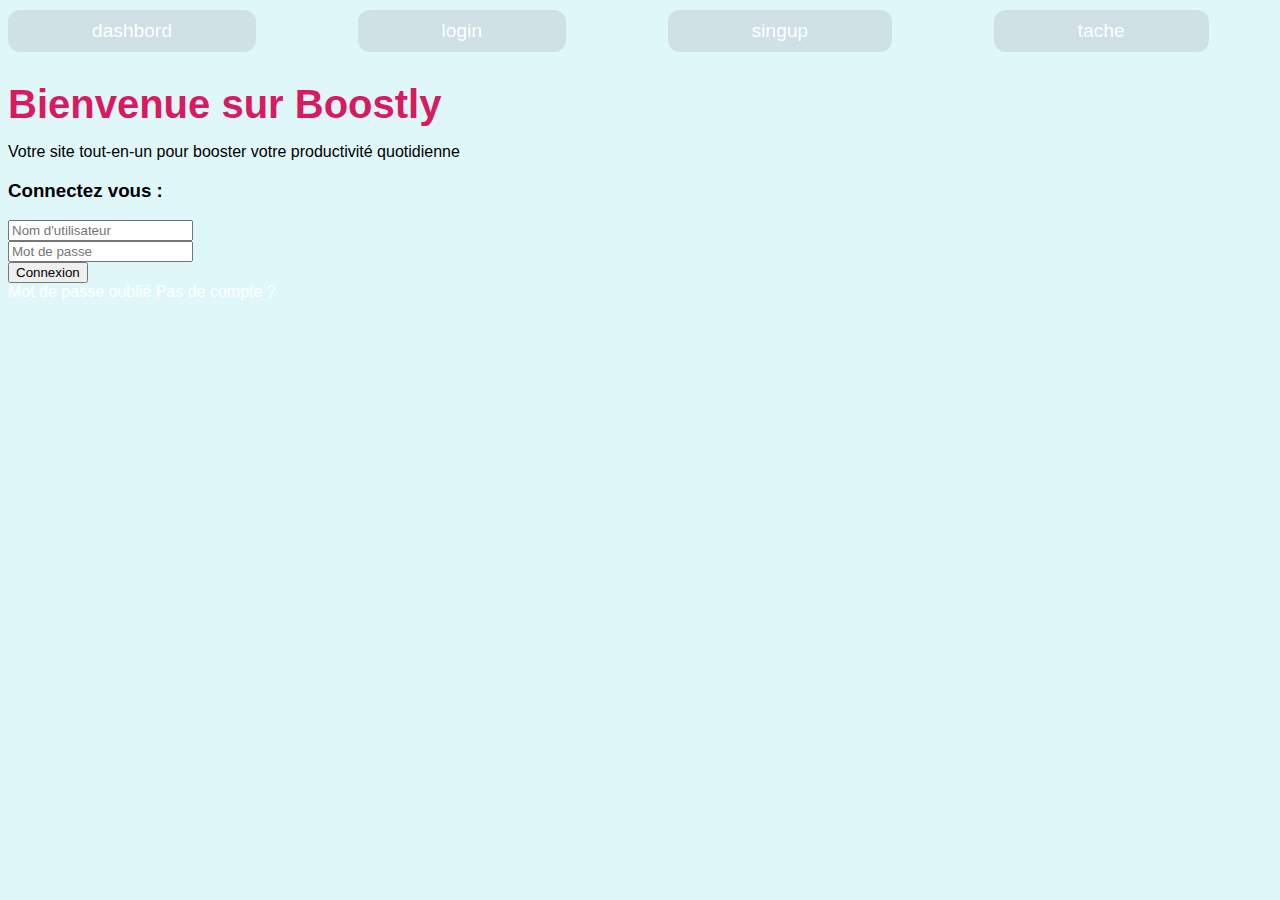
<file: html/login.html>
<!DOCTYPE html>
<html lang="fr">
<head>
    <meta charset="UTF-8">
    <meta name="viewport" content="width=device-width, initial-scale=1.0">
    <link rel="stylesheet" href="../css/style.css">
    <title>Boostly - Connexion</title>
</head>
<header>
    <nav>
        <a href="index.html">dashbord</a>
        <a href="login.html">login</a>
        <a href="signup.html">singup</a>
        <a href="tasks.html">tache</a>
    </nav>
</header>
<body>
    <h1>Bienvenue sur Boostly</h1>
    <p>Votre site tout-en-un pour booster votre productivité quotidienne</p>

    <div id="connexion">
        <form>
            <h3>Connectez vous :</h3>
            <input type="user_name" placeholder="Nom d'utilisateur"><br>
            <input type="password" placeholder="Mot de passe"><br>
            <input type="button" value="Connexion"><br>
            <a href="#">Mot de passe oublié</a>
            <a href="../html/signup.html">Pas de compte ?</a>
        </form>

    </div>
</body>
</html>
</file>
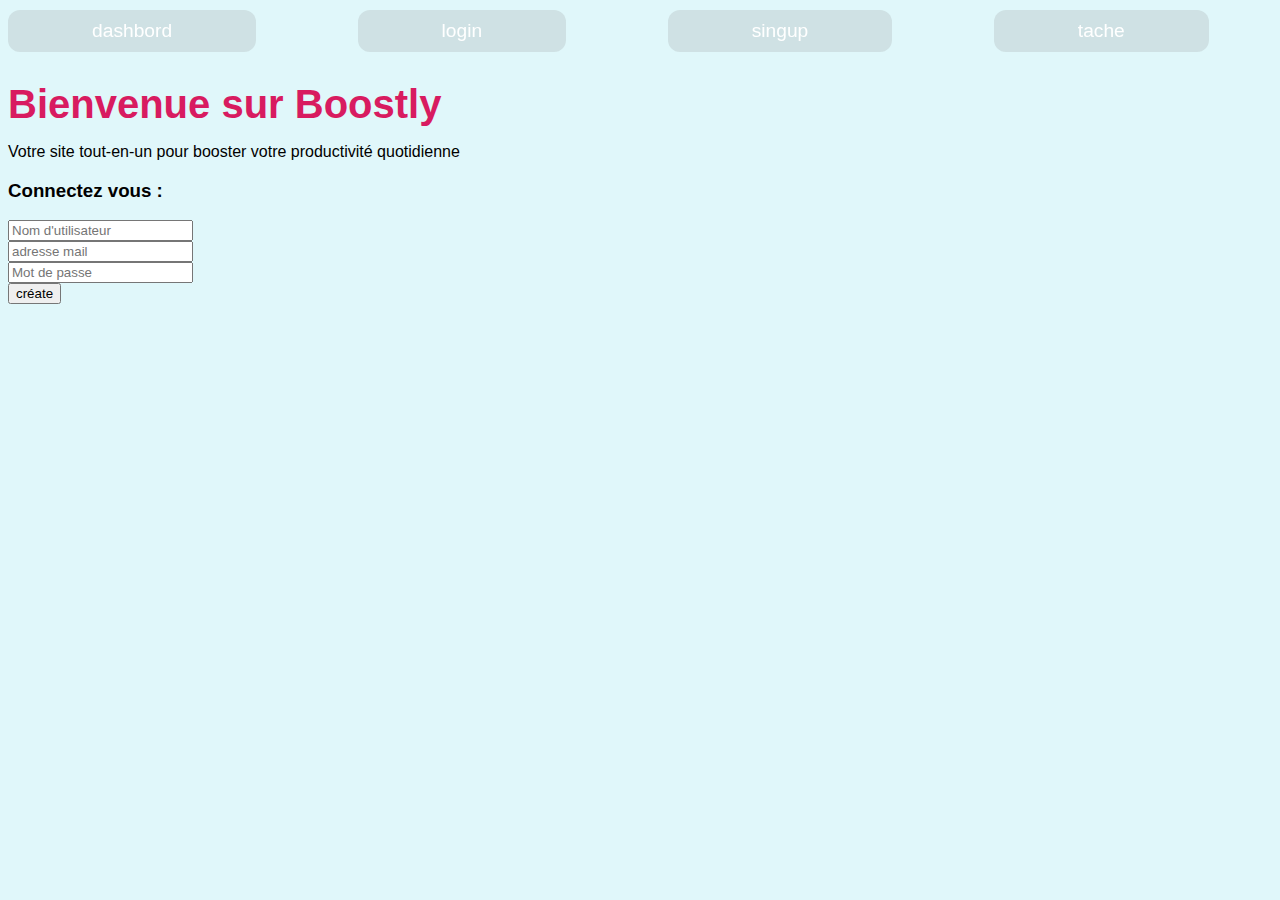
<file: html/signup.html>
<!DOCTYPE html>
<html lang="fr">
<head>
    <meta charset="UTF-8">
    <meta name="viewport" content="width=device-width, initial-scale=1.0">
    <link rel="stylesheet" href="../css/style.css">
    <title>Boostly - Connexion</title>
</head>
<header>
    <nav>
        <a href="index.html">dashbord</a>
        <a href="login.html">login</a>
        <a href="signup.html">singup</a>
        <a href="tasks.html">tache</a>
    </nav>
</header>
<body>
    <h1>Bienvenue sur Boostly</h1>
    <p>Votre site tout-en-un pour booster votre productivité quotidienne</p>

    <div id="créate">
        <form>
            <h3>Connectez vous :</h3>
            <input type="user_name" placeholder="Nom d'utilisateur"><br>
            <input type="email" placeholder="adresse mail"><br>
            <input type="password" placeholder="Mot de passe"><br>
            <input type="button" value="créate"><br> <!-- On click rediriger vers conenxion-->
            
        </form>

    </div>
</body>
</html>
</file>
<file: css/style.css>
body {
            background-color: #e0f7fa;
            font-family: Arial, sans-serif;

        }
        h1 {
            color: #d81b60;
            font-size: 2.5em;
            margin: 10px 0;
        }
        .date {
            font-size: 1.5em;
            color: #6a1b9a;
        }
        .todo-container, .habitudes {
            background-color: #fff;
            padding: 20px;
            border-radius: 10px;
            box-shadow: 0 4px 10px rgba(0, 0, 0, 0.1);
            margin: 20px;
            width: 300px;
        }
        .habitudes {
            background-color: #bbdefb;
        }
        button {
            background-color: #4caf50;
            color: white;
            border: none;
            padding: 10px;
            border-radius: 5px;
            cursor: pointer;
        }
        button:hover {
            background-color: #45a049;
        }
        nav { 
            display: flex;
            justify-content: space-between;
            align-items: center; 
            margin-top: 10px; 
            font-size: larger;
            margin-right: 5%;
            padding-bottom: 20px;
        }
        
        nav a { 
            background-color: #85858531;
            backdrop-filter: blur(3px);
            padding: 10px 7%;
            border-radius: 12px;
        }
        
        a {
            text-decoration-line: none;
            color: #fff;
        }
        
        nav a:hover {
            background-color: rgba(133, 133, 133, 0.5);
            transform: scale(1.15);
        }
</file>
